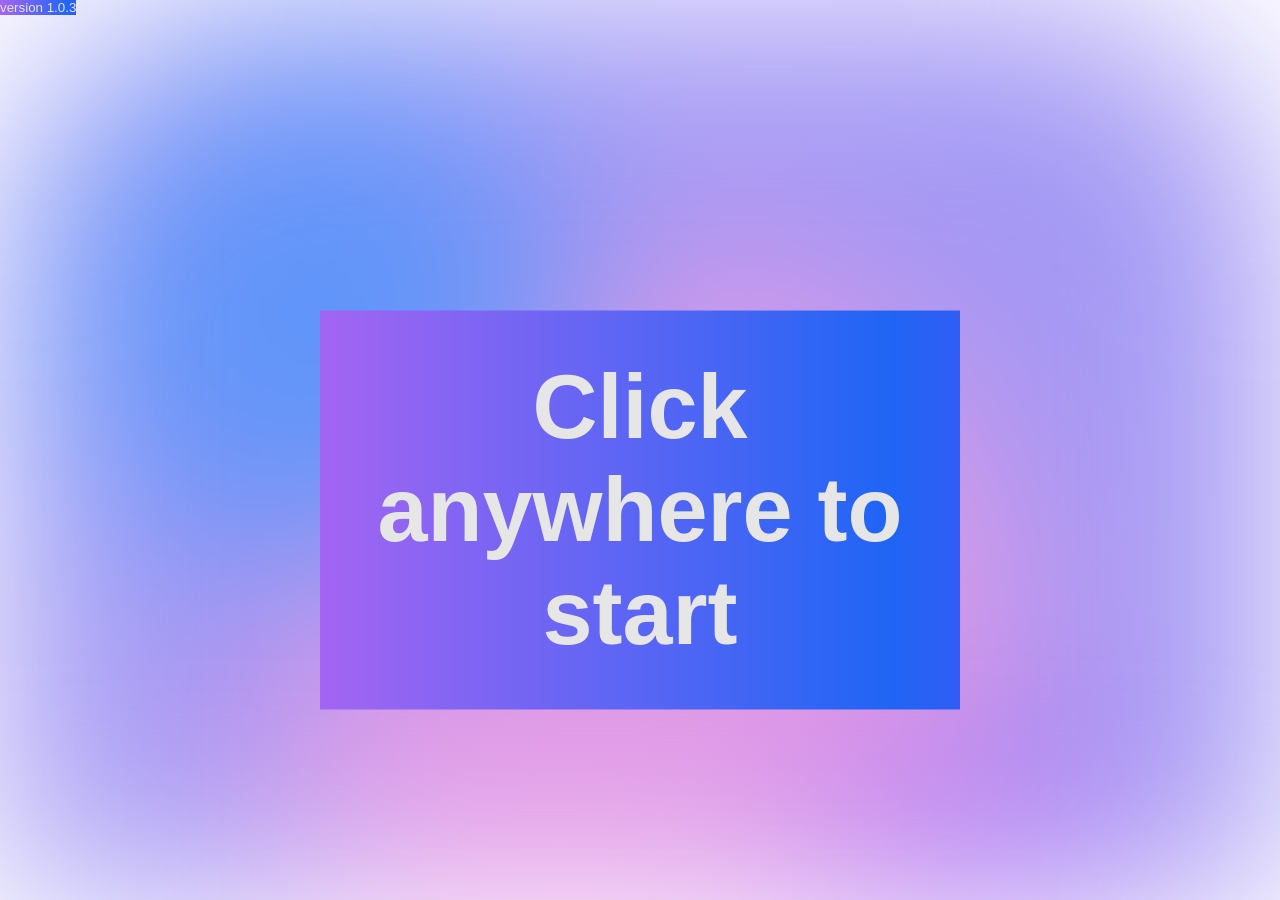
<file: index.html>
<!-- basic html5 boilerplate -->

<!DOCTYPE html>
<html lang="en">

<head>
  <meta http-equiv="Cache-Control" content="no-cache, no-store, must-revalidate" />
  <meta http-equiv="Pragma" content="no-cache" />
  <meta http-equiv="Expires" content="0" />
  <link rel="stylesheet" href="global.css">
  <style type="text/css">
    h1 {
      font-size: 10vmin;
      font-family: sans-serif;
      text-align: center;
      color: #fff;
      position: absolute;
      top: 50%;
      left: 50%;
      transform: translate(-50%, -50%);
      padding: 5vh;
    }
    small {
      position: fixed;
      top: 0;
      left: 0;
    }
  </style>
</head>

<body>
  <small class="sparkly animated"> version 1.0.3</small>
  <h1 class="sparkly animated">
    Click anywhere to start
  </h1>

  <canvas id="visualizer" width="1080" height="1080"></canvas>
  <script src="https://greggman.github.io/webgl-lint/webgl-lint.js"></script>
  <script src="src/index.js" type="module"></script>
</body>



</html>
</file>
<file: global.css>
:root {
  --foreground-rgb: 0, 0, 0;
  --background-start-rgb: 214, 219, 220;
  --background-end-rgb: 255, 255, 255;
  /* Cosmic Color Scheme */
  --color-space-black: #000000;
  --color-nebula-purple: #a365f2;
  --color-asteroid-pink: #e16ce6;
  --color-galaxy-blue: #a398f4;
  --color-comet-tail: #e099e6;
  --color-starlight-blue: #6195f9;
  --color-deep-sky: #2198fb;
  --color-twilight-purple: #6566f4;
  --color-alien-green: #a22bec;
  --color-rocket-metal: #2065f5;
  --color-lunar-white: #e6e6e6;

  --radius: 0.5rem;
}

/* Sparkly Class */
.sparkly {
  background: linear-gradient(
    270deg,
    var(--color-nebula-purple),
    var(--color-asteroid-pink),
    var(--color-comet-tail),
    var(--color-galaxy-blue),
    var(--color-starlight-blue),
    var(--color-deep-sky),
    var(--color-twilight-purple),
    var(--color-alien-green),
    var(--color-rocket-metal),
    var(--color-nebula-purple)
  );
  background-size: 800% 800%;
  color: var(--color-lunar-white);
}
.sparkly.animated {
  animation: sparkle 8s linear infinite;
}

/* Sparkly Animation */
@keyframes sparkle {
  0%,
  100% {
    background-position: 0% 50%;
  }
  50% {
    background-position: 100% 50%;
  }
}

body {
  min-height: 100vh;
  min-width: 100vw;
  margin: 0;
  padding: 0;
  overflow: hidden; /* Prevents scrolling */
  display: flex;
  justify-content: center;
  align-items: center;
  color: #e6e6e6;
  font-family: 'Space-Age', sans-serif;
  backdrop-filter: blur(100px);
}

body::before {
  content: '';
  position: absolute;
  top: 0;
  left: 0;
  right: 0;
  bottom: 0;
  background-image: url("data:image/svg+xml,%3Csvg xmlns='http://www.w3.org/2000/svg' width='100' height='100' viewBox='0 0 100 100'%3E%3Crect width='100' height='100' rx='20' ry='20' fill='%23a398f4' /%3E%3Ccircle cx='50' cy='50' r='30' fill='%23e099e6' /%3E%3Ccircle cx='25' cy='25' r='20' fill='%236195f9' /%3E%3Ccircle cx='75' cy='75' r='15' fill='%23a365f2' /%3E%3C/svg%3E");
  background-size: cover;
  background-repeat: no-repeat;
  z-index: -1;
  filter: blur(100px); /* Adjust this value to control the blur intensity */
}

body.ready::before {
  filter: blur(0px); /* Adjust this value to control the blur intensity */
  transition: all 0.5s ease-in-out;
  opacity: 0;
}

.container {
  width: 100vw; /* Full width of the viewport */
  height: 100vh; /* Full height of the viewport */
  display: flex;
  flex-direction: column;
  justify-content: center;
  align-items: center;
  text-align: center;
  text-transform: uppercase;
}

canvas {
  margin: 0;
  height: 100vmin;
  width: 100vmin;
  background: transparent;
  opacity: 0;
  transition: opacity 0.5s ease-in-out;
}

.ready canvas {
  opacity: 1;
}

.container h1 {
  margin: 0;
  font-size: calc(10vw + 10vh); /* Dynamic font size based on viewport size */
  line-height: 1;
  white-space: nowrap; /* Prevents text from wrapping */
}

.container.please  h1{
  font-size: calc(100vw/34); /* Dynamic font size based on viewport size */
}
</file>
